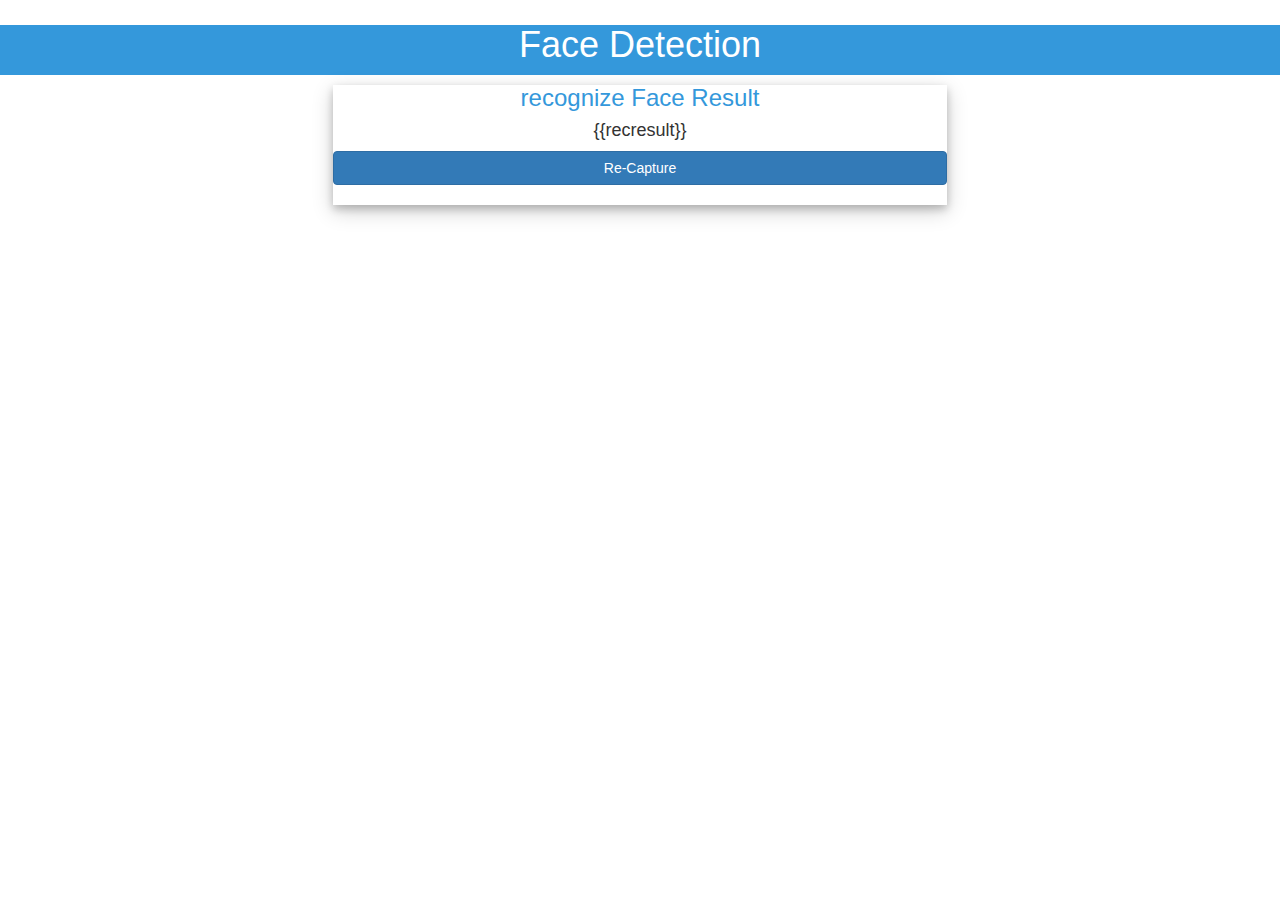
<file: templates/recognize.html>
<!DOCTYPE html>
<html>
<head>
<meta charset="UTF-8">

<title>Capture</title>
<meta name="viewport" content="width=device-width, initial-scale=1">
  <link rel="stylesheet" href="https://maxcdn.bootstrapcdn.com/bootstrap/3.4.1/css/bootstrap.min.css">
  <script src="https://ajax.googleapis.com/ajax/libs/jquery/3.4.1/jquery.min.js"></script>
  <script src="https://maxcdn.bootstrapcdn.com/bootstrap/3.4.1/js/bootstrap.min.js"></script>
</head>

<body>
    <div style="height: 50px;background-color:#3498DB">
        <center>
          <h1 style="color: white;margin-top:25px;">Face Detection</h1>
        </center>
          </div>
        
          <div style="box-shadow: 0 4px 8px 0 rgba(0, 0, 0, 0.2), 0 6px 20px 0 rgba(0, 0, 0, 0.19);margin-left:26%;margin-right: 26%; ">
              <center>
            <h3 style="color:#3498DB ;margin: 10px;">recognize Face Result</h3>
            <h4>{{recresult}}</h4>
          </center>
          <form action="/capture" method="post">
            <button class="btn btn-primary" style="width: 100%" type="submit">Re-Capture</button>
        </form>
        <br>
          </div>
    
</body>

</html>
</file>
